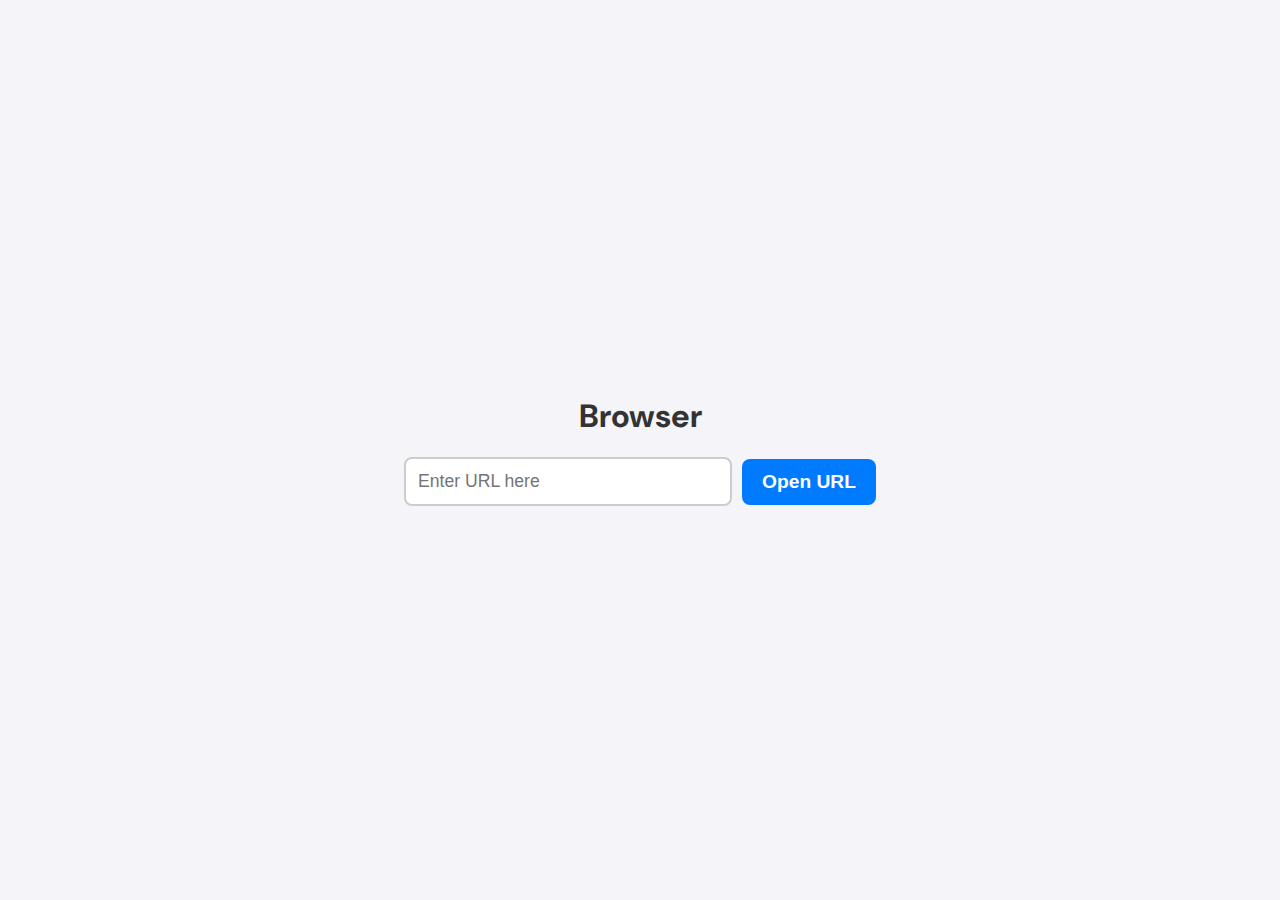
<file: browse.html>
<!DOCTYPE html>
<html lang="en">
<head>
    <meta charset="UTF-8">
    <meta name="viewport" content="width=device-width, initial-scale=1.0">
    <title>Untitled</title>
    <link href="https://fonts.googleapis.com/css2?family=DM+Sans:wght@400;700&display=swap" rel="stylesheet">
    <link href="https://cdnjs.cloudflare.com/ajax/libs/font-awesome/6.0.0-beta3/css/all.min.css" rel="stylesheet">
    <style>
        /* General Styles */
        body {
            margin: 0;
            font-family: 'DM Sans', sans-serif;
            background: #f4f4f9;
            display: flex;
            justify-content: center;
            align-items: center;
            height: 100vh;
            overflow: hidden;
            flex-direction: column;
            color: #333;
        }

        h1 {
            font-size: 2rem;
            margin-bottom: 20px;
            text-align: center;
            color: #333;
            animation: fade-in 2s ease-out;
        }

        /* URL input and button styles */
        .input-container {
            display: flex;
            align-items: center;
            justify-content: center;
            gap: 10px;
            margin-bottom: 20px;
            width: 90%;
        }

        .url-input {
            padding: 12px;
            font-size: 1.1rem;
            border: 2px solid #ccc;
            border-radius: 8px;
            width: 300px;
            background: #fff;
            color: #333;
            outline: none;
            transition: 0.3s ease;
        }

        .url-input:focus {
            border-color: #007BFF;
            background: #f1f1f1;
        }

        .open-btn {
            background-color: #007BFF;
            color: #fff;
            padding: 12px 20px;
            border: none;
            border-radius: 8px;
            font-size: 1.2rem;
            cursor: pointer;
            font-weight: 700;
            transition: transform 0.3s ease, background-color 0.3s ease;
        }

        .open-btn:hover {
            transform: scale(1.1);
            background-color: #0056b3;
        }

        /* Iframe container */
        .iframe-container {
            position: relative;
            width: 100%;
            max-width: 1200px;
            height: 80vh;
            background: #fff;
            border-radius: 8px;
            box-shadow: 0 4px 15px rgba(0, 0, 0, 0.1);
            overflow: hidden;
            display: none;
            animation: fade-in 1s ease-out;
        }

        iframe {
            width: 100%;
            height: 100%;
            border: none;
        }

        /* Fullscreen button */
        .fullscreen-btn {
            position: absolute;
            top: 10px;
            right: 10px;
            background-color: #007BFF;
            color: #fff;
            border: none;
            font-size: 1.5rem;
            padding: 10px;
            border-radius: 50%;
            cursor: pointer;
            transition: transform 0.3s ease, background-color 0.3s ease;
        }

        .fullscreen-btn:hover {
            transform: scale(1.1);
            background-color: #0056b3;
        }

        /* Animations */
        @keyframes fade-in {
            0% { opacity: 0; }
            100% { opacity: 1; }
        }
    </style>
</head>
<body>

    <h1>Browser</h1>

    <!-- Input for URL -->
    <div class="input-container">
        <input type="text" id="urlInput" class="url-input" placeholder="Enter URL here" />
        <button class="open-btn" onclick="openIframe()">Open URL</button>
    </div>

    <!-- Iframe container that will be dynamically created -->
    <div class="iframe-container" id="iframeContainer">
        <iframe id="iframe" src=""></iframe>
        <button class="fullscreen-btn" onclick="toggleFullscreen()">
            <i class="fas fa-expand"></i>
        </button>
    </div>

    <script>
        function openIframe() {
            const url = document.getElementById('urlInput').value;
            if (url) {
                const iframeContainer = document.getElementById('iframeContainer');
                const iframe = document.getElementById('iframe');
                iframe.src = url;
                iframeContainer.style.display = 'block';
            } else {
                alert('Please enter a valid URL');
            }
        }

        function toggleFullscreen() {
            const iframeContainer = document.getElementById('iframeContainer');

            if (iframeContainer.requestFullscreen) {
                iframeContainer.requestFullscreen();
            } else if (iframeContainer.mozRequestFullScreen) { // Firefox
                iframeContainer.mozRequestFullScreen();
            } else if (iframeContainer.webkitRequestFullscreen) { // Chrome, Safari and Opera
                iframeContainer.webkitRequestFullscreen();
            } else if (iframeContainer.msRequestFullscreen) { // IE/Edge
                iframeContainer.msRequestFullscreen();
            }
        }
    </script>

</body>
</html>
</file>
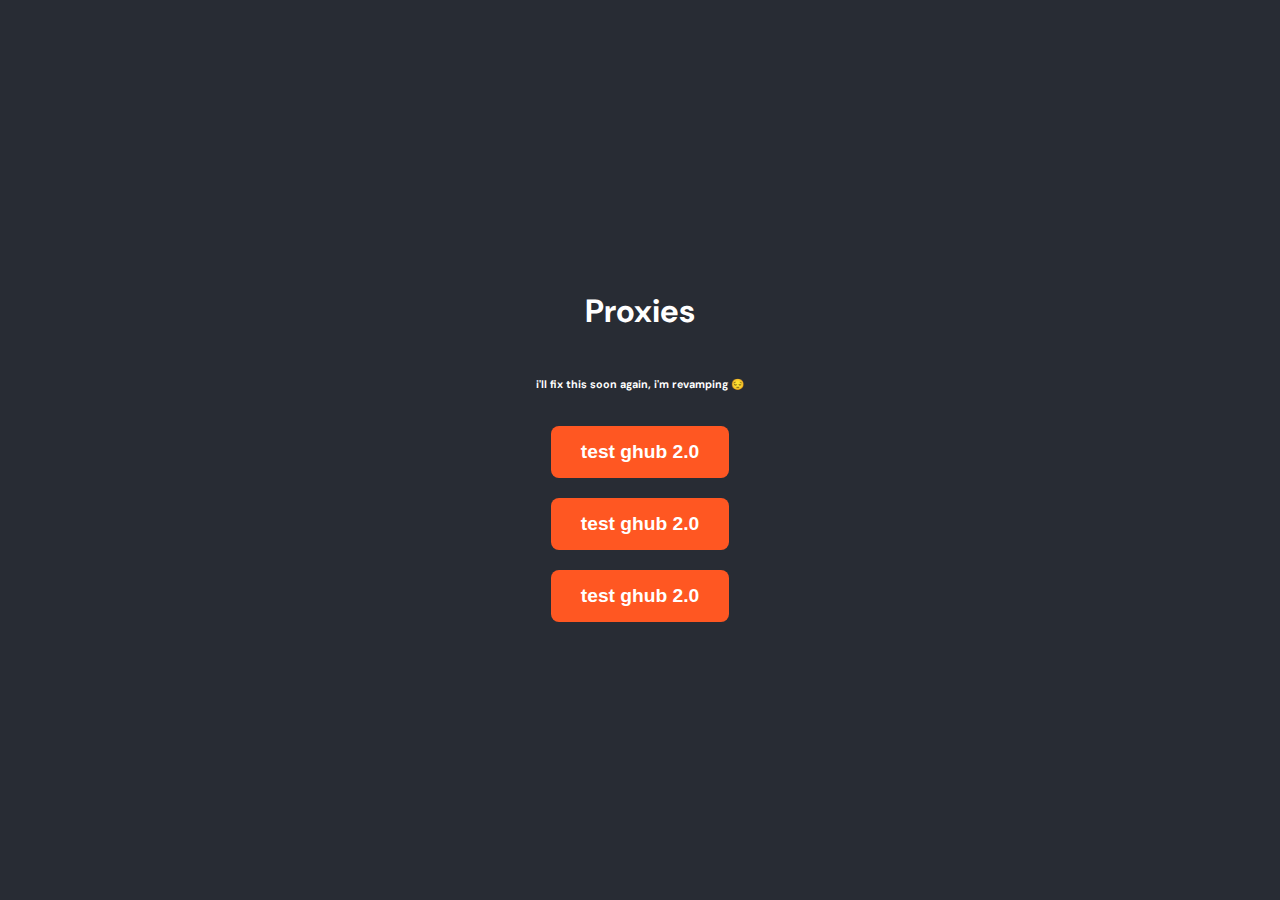
<file: proxy.html>
<!DOCTYPE html>
<html lang="en">
<head>
    <meta charset="UTF-8">
    <meta name="viewport" content="width=device-width, initial-scale=1.0">
    <title>Untitled</title>
    <link href="https://fonts.googleapis.com/css2?family=DM+Sans:wght@400;700&display=swap" rel="stylesheet">
    <style>
        /* General styling for body */
        body {
            margin: 0;
            font-family: 'DM Sans', sans-serif;
            background-color: #282c34;
            color: #fff;
            display: flex;
            justify-content: center;
            align-items: center;
            height: 100vh;
            overflow: hidden;
            flex-direction: column;
        }

        /* Button styling */
        .open-btn {
            background-color: #ff5722;
            color: #fff;
            padding: 15px 30px;
            border: none;
            border-radius: 8px;
            font-size: 1.2rem;
            cursor: pointer;
            font-weight: 700;
            transition: transform 0.3s ease, background-color 0.3s ease;
            margin: 10px;
        }

        .open-btn:hover {
            transform: scale(1.1);
            background-color: #e64a19;
        }

        /* Title text */
        h1 {
            font-size: 2rem;
            margin-bottom: 20px;
            text-align: center;
            color: #fff;
        }

        /* Animation for button hover */
        @keyframes bounce {
            0% { transform: translateY(0); }
            50% { transform: translateY(-10px); }
            100% { transform: translateY(0); }
        }
    </style>
</head>
<body>

    <!-- Title above the buttons -->
    <h1>Proxies</h1>
    <h6>i'll fix this soon again, i'm revamping 😔</h6>

    <!-- Multiple buttons, each with different link -->
    <button class="open-btn" onclick="openIframePage('https://example.com')">test ghub 2.0</button>
    <button class="open-btn" onclick="openIframePage('https://example2.com')">test ghub 2.0</button>
    <button class="open-btn" onclick="openIframePage('https://example3.com')">test ghub 2.0</button>

    <script>
        function openIframePage(url) {
            // Open a new blank window
            const newWindow = window.open('about:blank', '_blank');

            // Write HTML structure to the new window
            newWindow.document.write(`
                <!DOCTYPE html>
                <html lang="en">
                <head>
                    <meta charset="UTF-8">
                    <meta name="viewport" content="width=device-width, initial-scale=1.0">
                    <title>Iframe Display</title>
                    <style>
                        body {
                            margin: 0;
                            padding: 0;
                            overflow: hidden;
                            display: flex;
                            justify-content: center;
                            align-items: center;
                            background-color: #282c34;
                        }
                        iframe {
                            width: 100vw;
                            height: 100vh;
                            border: none;
                            background-color: #fff;
                        }
                    </style>
                </head>
                <body>
                    <iframe src="${url}"></iframe>
                </body>
                </html>
            `);

            // Close the document.write() mode, so no more writes can happen
            newWindow.document.close();
        }
    </script>

</body>
</html>
</file>
